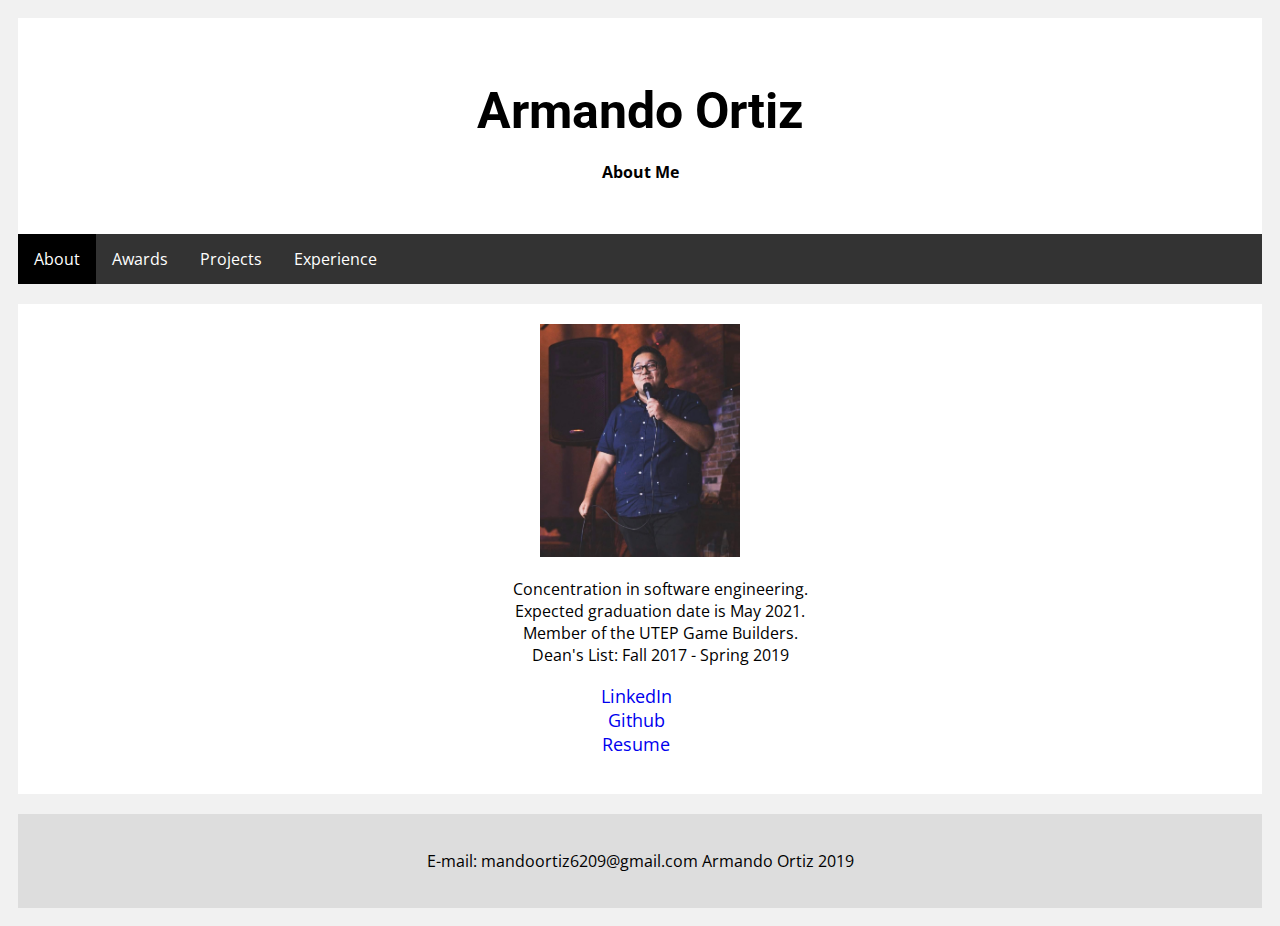
<file: index.html>
<!DOCTYPE html>
<html>
    <head>
        <title>Armando Ortiz</title>
        <link rel="stylesheet" type="text/css" href="style.css">
        <link href="https://fonts.googleapis.com/css?family=Open+Sans|Roboto" rel="stylesheet">
    </head>
    <body>
        <div class = "header">
                <h1 class = "name">Armando Ortiz</h1>
                <h4 class = "major">About Me</h4>
        </div>
        <ul class = "menubar">
                <li><a class="active" href="index.html">About</a></li>
                <li><a href="awards.html">Awards</a></li>
                <li><a href="projects.html">Projects</a></li>
                <li><a href="experience.html">Experience</a></li>
        </ul>

        <div class = "row">
            <div class = "card">
                    <img class = "profilePicture"src="img/profilePic.jpg" width ="200" />
                    <ul class="bio">
                        <li>Concentration in software engineering.</li>
                        <li>Expected graduation date is May 2021.</li>
                        <li>Member of the UTEP Game Builders.</li>
                        <li>Dean's List: Fall 2017 - Spring 2019</li>
                    </ul>
                    <ul class = "links">
                        <li><a href="https://www.linkedin.com/in/armando-ortiz6209">LinkedIn</a></li>
                        <li><a href="https://github.com/Mandoortiz">Github</a></li>
                        <li><a href = "pdf/ArmandoOrtiz_Resume.pdf">Resume</a></li>
                    </ul>
            </div>  
        </div>
        <div class = "footer">
                <p class = "email">
                    E-mail: mandoortiz6209@gmail.com    Armando Ortiz 2019
                </p>
        </div>

    </body>
</html>
</file>
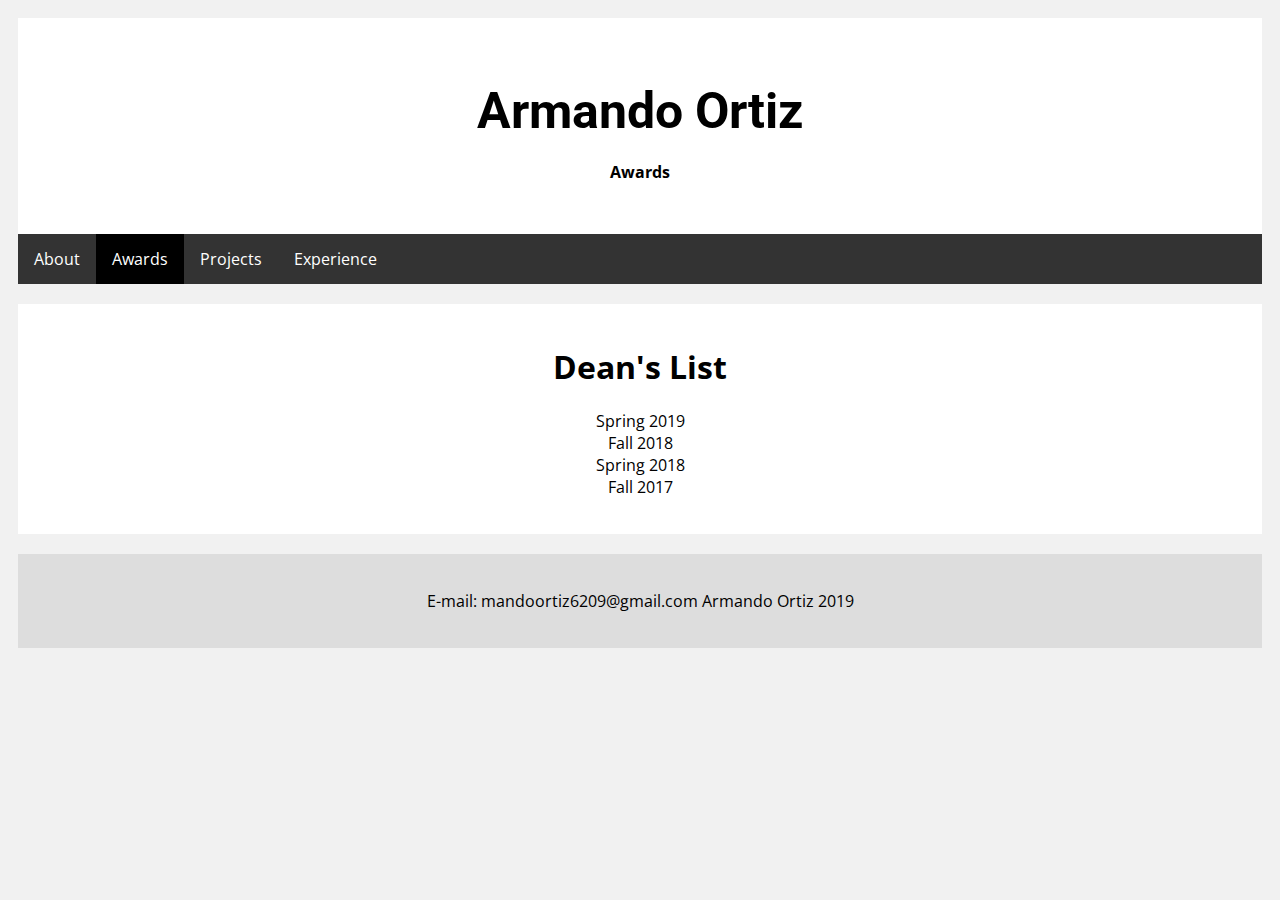
<file: awards.html>
<!DOCTYPE html>
<html>
    <head>
        <link rel="stylesheet" type="text/css" href="style.css">
        <link href="https://fonts.googleapis.com/css?family=Open+Sans|Roboto" rel="stylesheet">
        <title>Awards</title> 
    </head>
    <body>
        <div class = "header">
                <h1 class = "name">Armando Ortiz</h1>
                <h4 class = "major">Awards</h4>
        </div>

        <ul class = "menubar">
            <li><a href="index.html">About</a></li>
            <li><a class="active" href="awards.html">Awards</a></li>
            <li><a href="projects.html">Projects</a></li>
            <li><a href="experience.html">Experience</a></li>
        </ul>

        <div class = "card">
            <h1>Dean's List</h1>
            <p class="awardyears">
                Spring 2019<br>
                Fall 2018<br>
                Spring 2018<br>
                Fall 2017
            </p>
        </div>

        <div class = "footer">
                <p class = "email">
                    E-mail: mandoortiz6209@gmail.com    Armando Ortiz 2019
                </p>
        </div>
    </body>
</html>
</file>
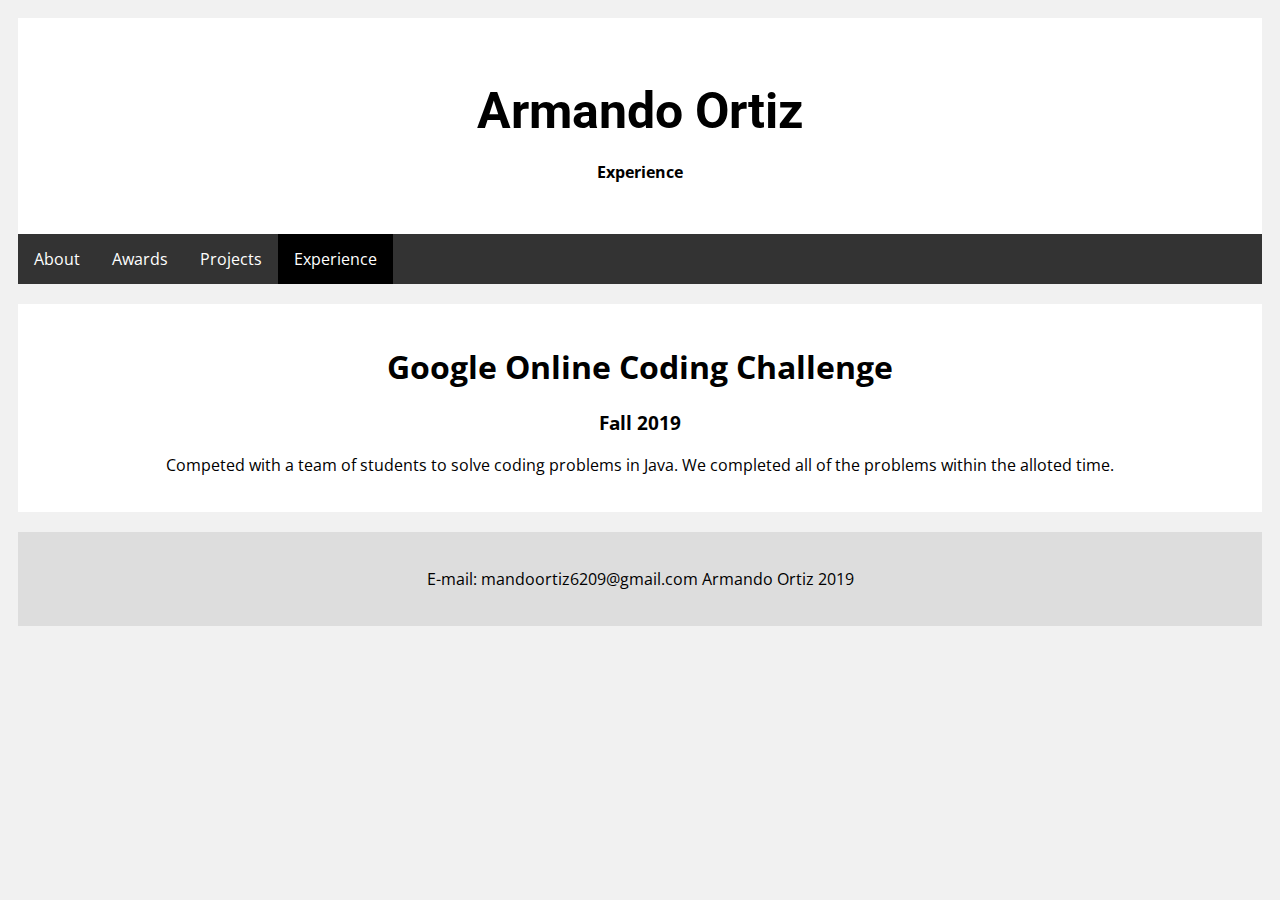
<file: experience.html>
<!DOCTYPE html>
<html>
    <head>
        <title>Experience</title>
        <link rel="stylesheet" type="text/css" href="style.css">
        <link href="https://fonts.googleapis.com/css?family=Open+Sans|Roboto" rel="stylesheet">
    </head>
    <body>
            <div class = "header">
                    <h1 class = "name">Armando Ortiz</h1>
                    <h4 class = "major">Experience</h4>
            </div>
            <ul class = "menubar">
                    <li><a href="index.html">About</a></li>
                    <li><a href="awards.html">Awards</a></li>
                    <li><a href="projects.html">Projects</a></li>
                    <li><a class="active" href="experience.html">Experience</a></li>
            </ul>
            <div class = "card">
                <h1>Google Online Coding Challenge</h1>
                <h3>Fall 2019</h3>
                <p>Competed with a team of students to solve coding problems in Java.
                 We completed all of the problems within the alloted time.</p>
            </div>
            <div class = "footer">
                    <p class = "email">
                        E-mail: mandoortiz6209@gmail.com    Armando Ortiz 2019
                    </p>
            </div>
    </body>
</html>
</file>
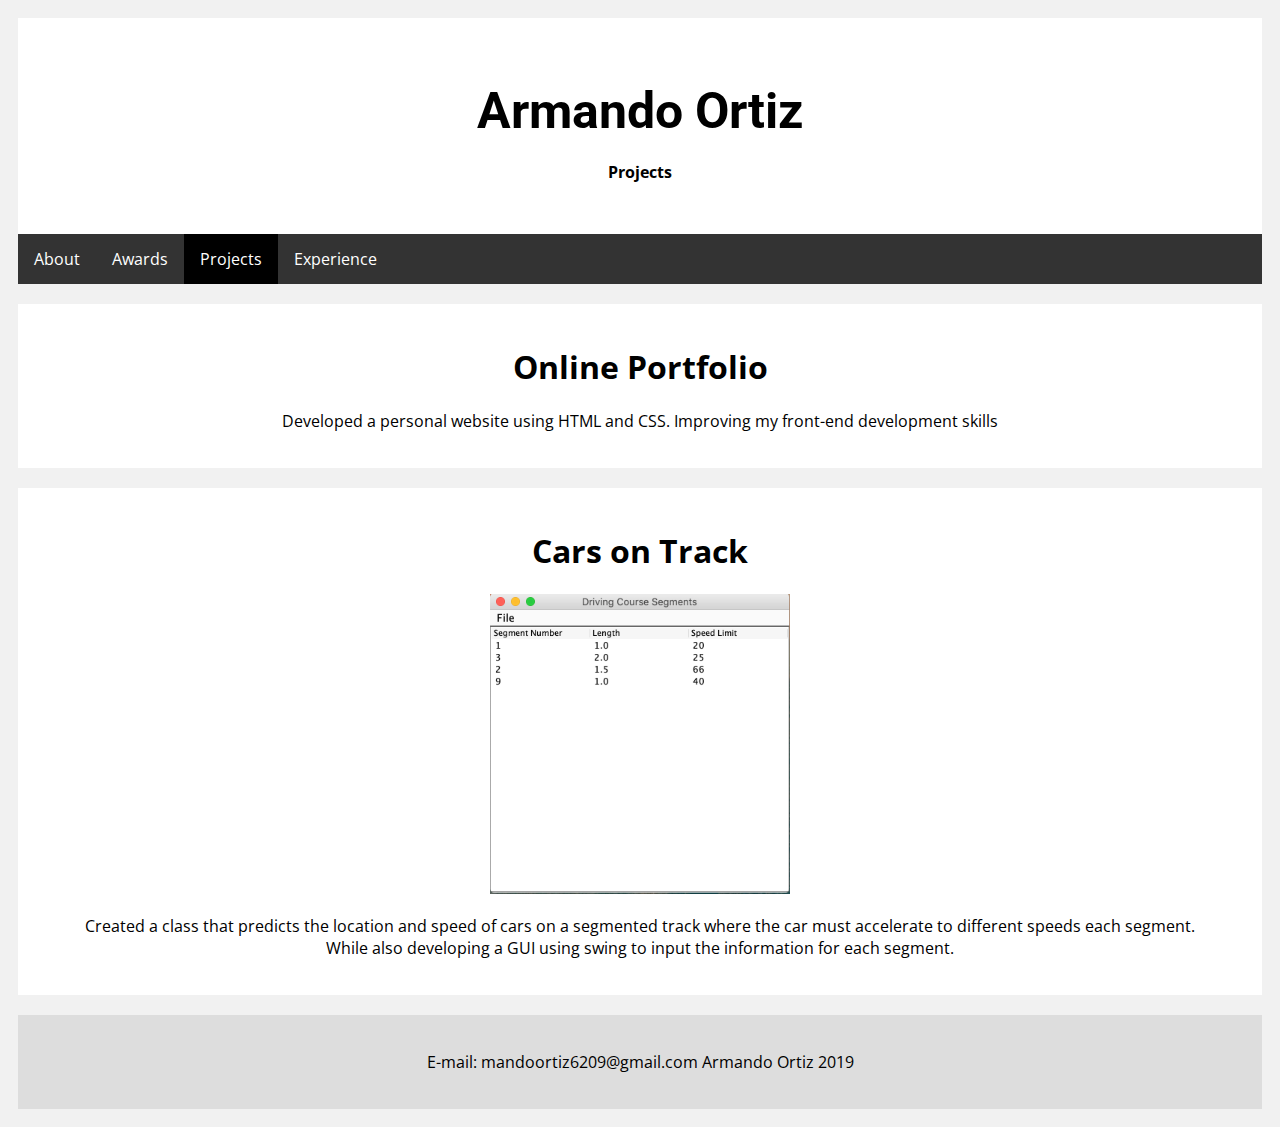
<file: projects.html>
<!DOCTYPE html>
<html>
    <head>
        <title>Projects</title>
        <link rel="stylesheet" type="text/css" href="style.css">
        <link href="https://fonts.googleapis.com/css?family=Open+Sans|Roboto" rel="stylesheet">
    </head>
    <body>
            <div class = "header">
                    <h1 class = "name">Armando Ortiz</h1>
                    <h4 class = "major">Projects</h4>
            </div>

            <ul class = "menubar">
                    <li><a href="index.html">About</a></li>
                    <li><a href="awards.html">Awards</a></li>
                    <li><a class="active"  href="projects.html">Projects</a></li>
                    <li><a href="experience.html">Experience</a></li>
            </ul>
            
            <div class = "card">
                <h1>Online Portfolio</h1>
                <p>Developed a personal website using HTML and CSS. Improving my front-end development skills</p>
            </div>
            <div class = "card">
                <h1>Cars on Track</h1>
                <img src="img/Screen Shot 2019-10-06 at 11.10.29 PM.png"width="300"/>
                <p>Created a class that predicts the location and speed of cars on a segmented track where the car must accelerate to different speeds each segment.<br> While also developing a GUI using swing to input the information for each segment.</p>
            </div>
            <div class = "footer">
                    <p class = "email">
                        E-mail: mandoortiz6209@gmail.com    Armando Ortiz 2019
                    </p>
            </div>
    </body>
</html>
</file>
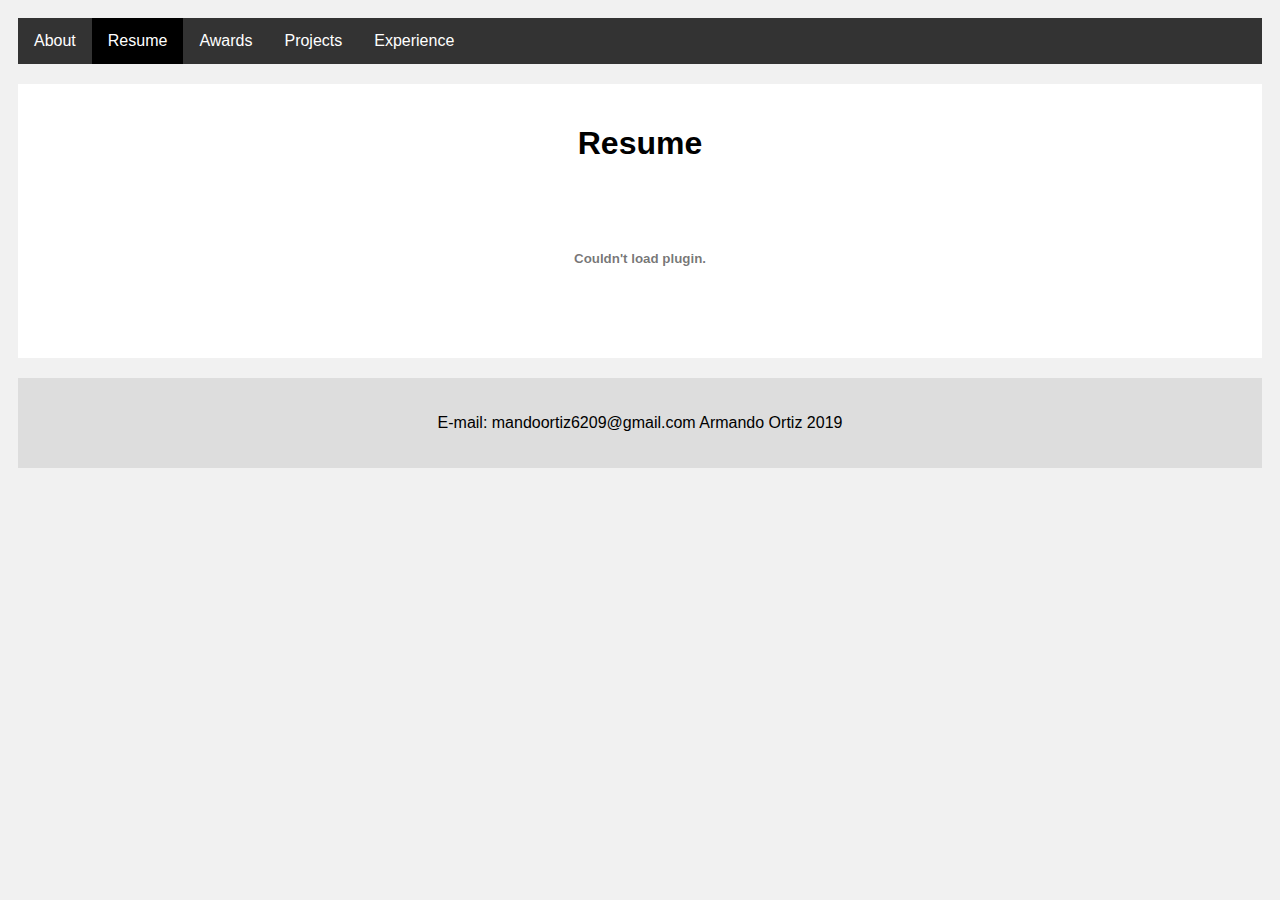
<file: resume.html>
<!DOCTYPE html>
<html>
    <head>
        <link rel="stylesheet" type="text/css" href="style.css">
        <title>Resume</title>
    </head> 
    <body>
        <ul class = "menubar">
            <li><a href="index.html">About</a></li>
            <li><a class="active" href="resume.html">Resume</a></li>
            <li><a href="awards.html">Awards</a></li>
            <li><a href="projects.html">Projects</a></li>
            <li><a href="experience.html">Experience</a></li>
        </ul>

        <div class="card">    
            <h1>Resume</h1>
            <object data="/Users/zitroaaa/Desktop/website/pdf/ArmandoOrtiz_Resume.pdf" type="application/pdf">
                <embed src="/Users/zitroaaa/Desktop/website/pdf/ArmandoOrtiz_Resume.pdf" type="application/pdf" />
            </object>
            <!--<iframe src="/Users/zitroaaa/Desktop/website/pdf/ArmandoOrtiz_Resume.pdf" style="border:none;"></iframe>*/-->
        </div>
        
        <div class = "footer">
                <p class = "email">
                    E-mail: mandoortiz6209@gmail.com    Armando Ortiz 2019
                </p>
        </div>
    </body>

</html>
</file>
<file: style.css>
*{
     box-sizing: border-box;
 }
 body {
    background: #f1f1f1;
    padding:10px;
    font-family: 'Open Sans', sans-serif;
}
.header {
    padding: 30px;
    text-align: center;
    background: white;
  }
  
  .header h1 {
    font-size: 50px;
  }
.menubar{
    overflow: hidden;
    list-style-type: none;
    margin: 0;
    padding: 0;
    overflow: hidden;
    background-color: #333;
    top: 0;
    width: 100%;
} 
.menubar li{
    float: left;
}
.menubar a{
    display: block;
    color: white;
    text-align: center;
    padding: 14px 16px;
    text-decoration: none;
}
.menubar a:hover{
    background-color: #ddd;
    color:black;
}
.active{
    background-color:black;
}
.name{
    font-family: 'Roboto', sans-serif;
    margin-bottom:2px;
}

.column{
    float: left;
    width: 33.3%;
    padding: 15px;
}
.row:after{
    content: "";
    display:table;
    clear:both;
}  
.card{
    background-color:white;
    padding:20px;
    margin-top: 20px;
    text-align: center;
}
@media screen and (max-width:600px){
    .column{
        width:100%;
    }
}

.bio{
    list-style: none;
}
.awardyears{
    text-align: center;
}
.links {
    list-style: none;
    padding-left: 0px;
    font-size: 18px;
}

.leftcolumn {   
    float: left;
    width: 50%;
  }

.rightcolumn {
float: left;
width: 50%;
padding-left: 20px;
text-align:center;
}

.links li {
    display: inline-blocknone;
    margin-right: 8px;
}
  
.links a {
    text-decoration: none;
    padding: 4px;
}
  
.links a:hover {
    background-color: rgba(0, 0, 0, 0.1);
}

.footer {
    padding: 20px;
    text-align: center;
    background: #ddd;
    margin-top: 20px;
  }
</file>
